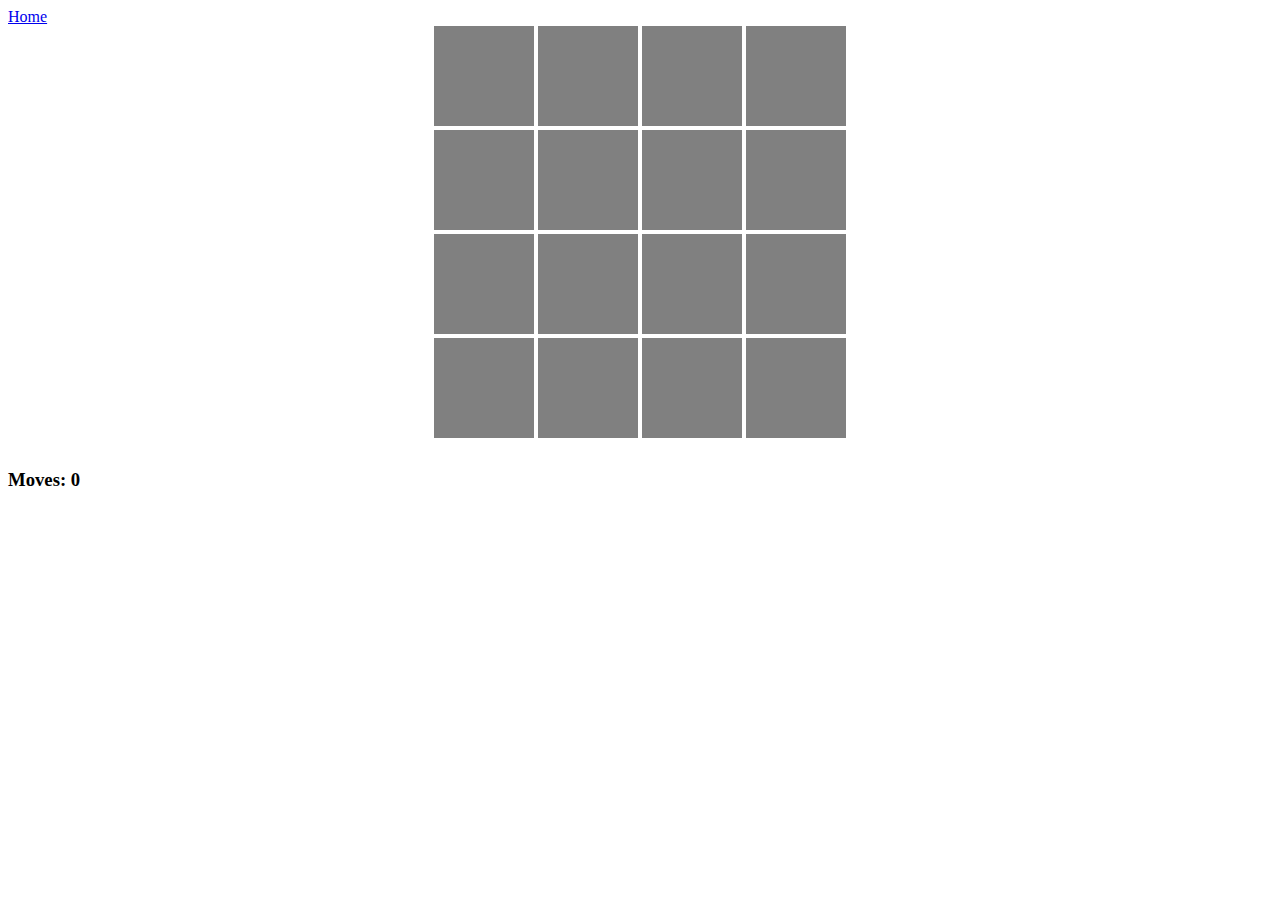
<file: memorygame.html>
<!DOCTYPE html>

<html>

<head>
    <title>Memory Game</title>
    <link rel="stylesheet" href="styles.css">
</head>

<body>
    <a href="index.html">Home</a>

    <div class="row">
        <div
            class="card hidden"
            onclick="cardClicked(this)">
        </div>
        <div
            class="card hidden"
            onclick="cardClicked(this)">
        </div>
        <div
            class="card hidden"
            onclick="cardClicked(this)">
        </div>
        <div
            class="card hidden"
            onclick="cardClicked(this)">
        </div>
    </div>

    <div class="row">
        <div
            class="card hidden"
            onclick="cardClicked(this)">
        </div>
        <div
            class="card hidden"
            onclick="cardClicked(this)">
        </div>
        <div
            class="card hidden"
            onclick="cardClicked(this)">
        </div>
        <div
            class="card hidden"
            onclick="cardClicked(this)">
        </div>
    </div>

    <div class="row">
        <div 
            class="card hidden"
            onclick="cardClicked(this)">
        </div>
        <div
            class="card hidden"
            onclick="cardClicked(this)">
        </div>
        <div
            class="card hidden"
            onclick="cardClicked(this)">
        </div>
        <div
            class="card hidden"
            onclick="cardClicked(this)">
        </div>
    </div>

    <div class="row">
        <div
            class="card hidden"
            onclick="cardClicked(this)">
        </div>
        <div
            class="card hidden"
            onclick="cardClicked(this)">
        </div>
        <div
            class="card hidden"
            onclick="cardClicked(this)">
        </div>
        <div
            class="card hidden"
            onclick="cardClicked(this)">
        </div>
    </div>

    <h2 id="gameMessage"></h2>

    <h3 id="moveCounter">Moves: 0</h3>

    <script src="memorygame.js"></script>
</body>



</html>
</file>
<file: styles.css>
a{
    text-align: center;
}

h1{
    text-align: center;
}

h2{
    text-align: center;
    font-weight: bold;
    font-size: xx-large;
}

h3{
    text-align: left;
}

.row{
    text-align: center;
}

.card{
    display: inline-block;
    height: 100px;
    width: 100px;
}
  
.card:hover {
    color: #ffee10;
    box-shadow: 0 0 5px #ffee10;
    text-shadow: 0 0 5px #ffee10;
}

.card:click .flip-card-inner{
    transform: rotateY(180deg);
}

.card.red{
    background-color: red;
}

.card.orange{
    background-color: orange;
}

.card.yellow{
    background-color: yellow;
}

.card.green{
    background-color: green;
}

.card.blue{
    background-color: blue;
}

.card.indigo{
    background-color: indigo;
}

.card.violet{
    background-color: violet;
}

.card.cyan{
    background-color: cyan;
}

.card.hidden{
    background-color: grey;
}

/* The flip card container - set the width and height to whatever you want. We have added the border property to demonstrate that the flip itself goes out of the box on hover (remove perspective if you don't want the 3D effect */
.flip-card {
    background-color: transparent;
    width: 100px;
    height: 100px;
    border: 1px solid #f1f1f1;
    perspective: 1000px; /* Remove this if you don't want the 3D effect */
  }
  
  /* This container is needed to position the front and back side */
  .flip-card-inner {
    position: relative;
    width: 100%;
    height: 100%;
    text-align: center;
    transition: transform 0.8s;
    transform-style: preserve-3d;
  }

  .card .flip-card-back{
    position: absolute;
    width: 100%;
    height: 100%;
    -webkit-backface-visibility: hidden; /* Safari */
    backface-visibility: hidden;
  }
  
  /* Style the back side */
  .flip-card-back {
    background-color: dodgerblue;
    color: white;
    transform: rotateY(180deg);
  }
</file>
